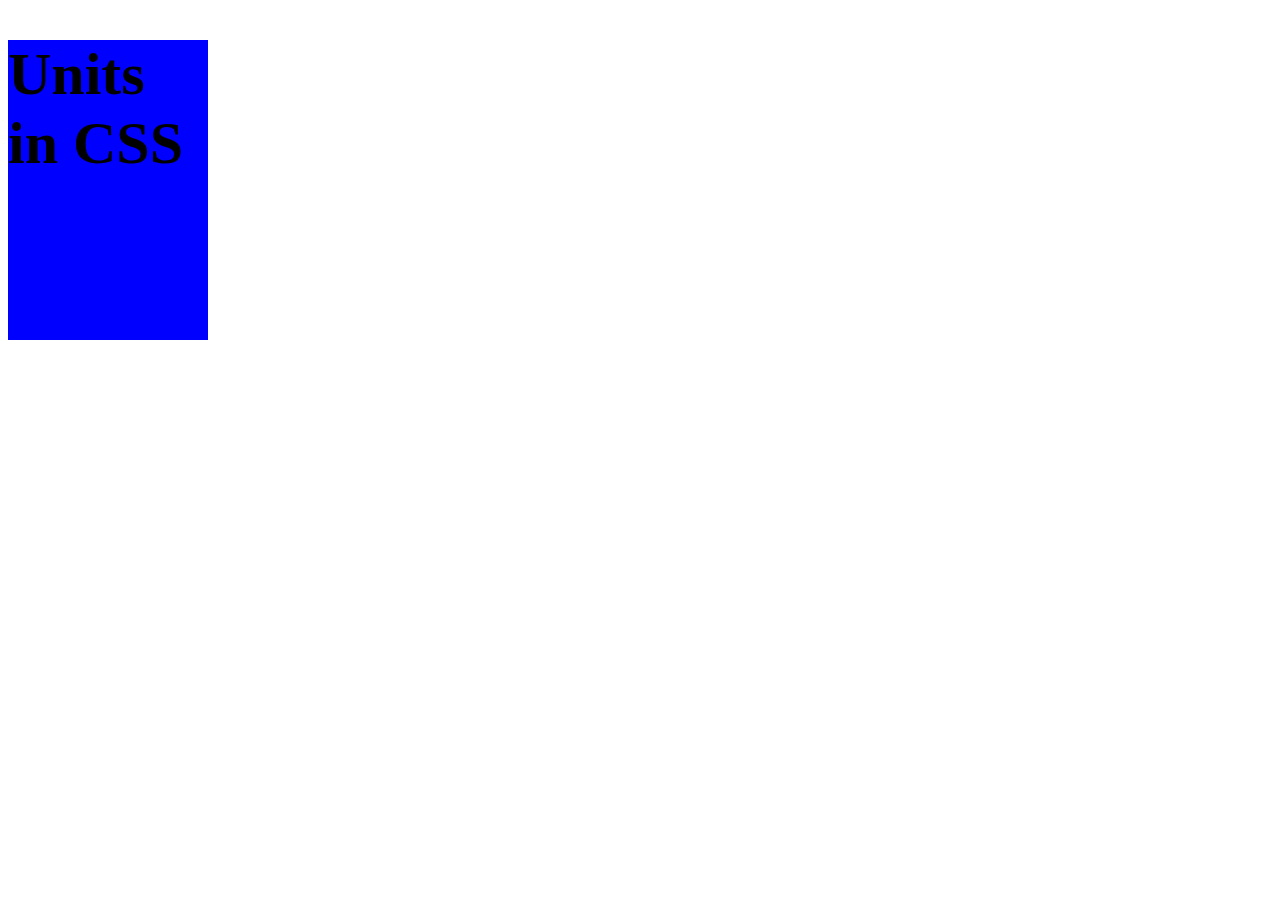
<file: index.html>
<!DOCTYPE html>
<html lang="en">
  <head>
    <meta charset="UTF-8" />
    <meta http-equiv="X-UA-Compatible" content="IE=edge" />
    <meta name="viewport" content="width=device-width, initial-scale=1.0" />
    <title>CSS Tutorial</title>
    <link rel="stylesheet" href="./styles.css">
  </head>
  <body>
    <h1>Units in CSS</h1>
  </body>
</html>
</file>
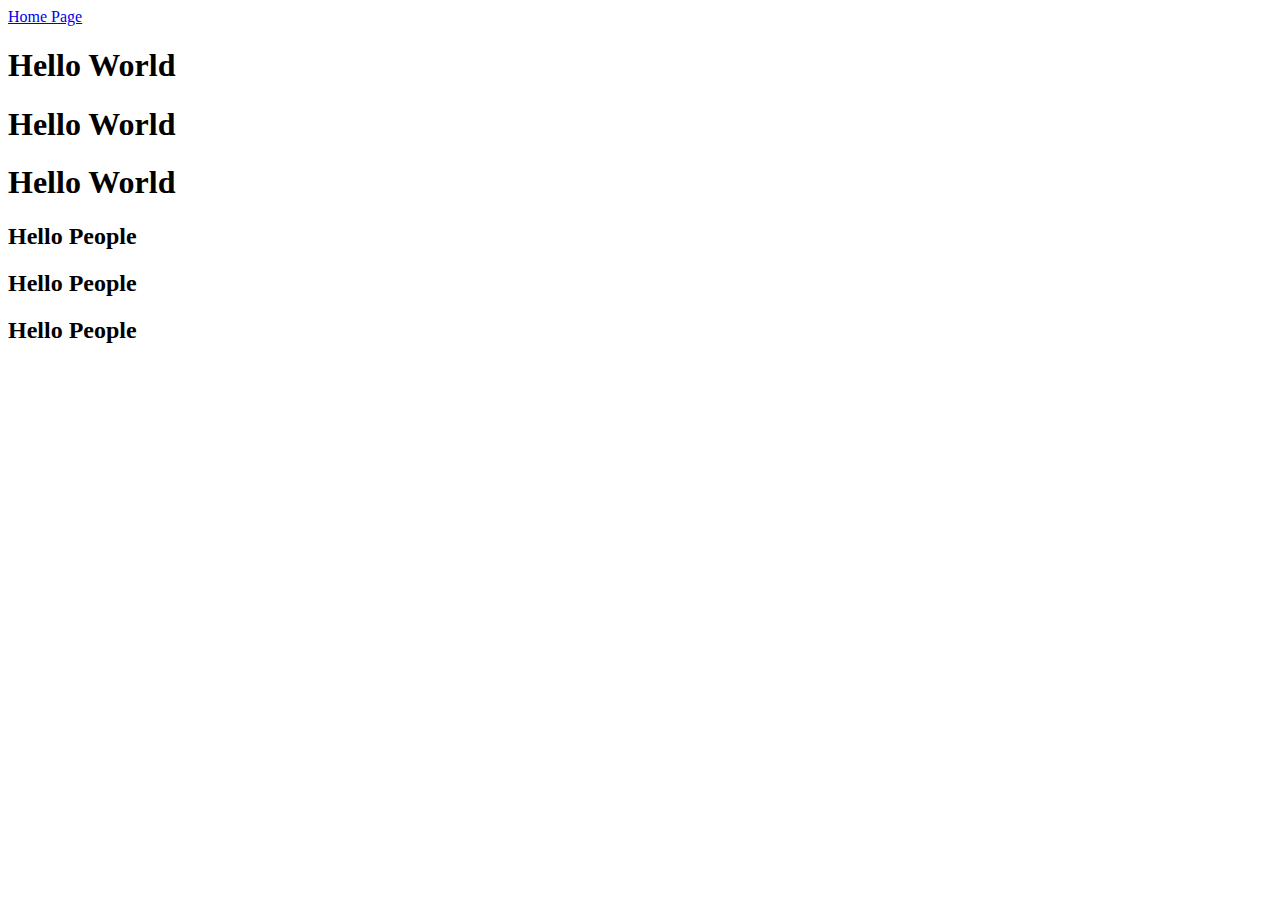
<file: about.html>
<!DOCTYPE html>
<html lang="en">
<head>
  <meta charset="UTF-8">
  <meta http-equiv="X-UA-Compatible" content="IE=edge">
  <meta name="viewport" content="width=device-width, initial-scale=1.0">
  <title>About Page</title>
</head>
<body>
  <a href="./index.html">Home Page</a>
  <h1>Hello World</h1>
  <h1>Hello World</h1>
  <h1>Hello World</h1>
  <h2>Hello People</h2>
  <h2>Hello People</h2>
  <h2>Hello People</h2>
</body>
</html>
</file>
<file: styles.css>
/* font-size, width, heigth, pixels */
h1 {
  font-size: 60px;
  width: 200px;
  height: 300px;
  background: blue;
}
</file>
